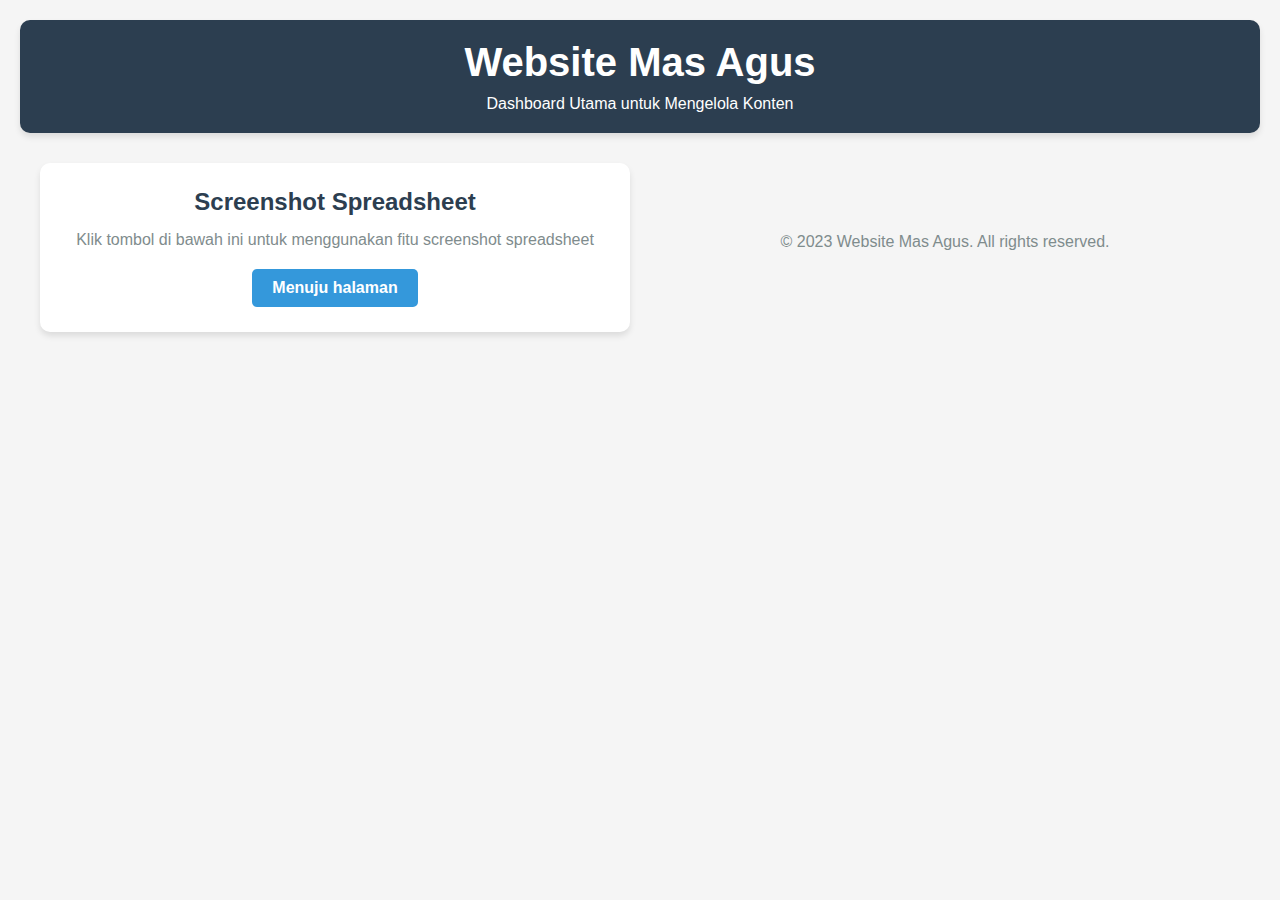
<file: index.html>
<!DOCTYPE html>
<html lang="id">
<head>
    <meta charset="UTF-8">
    <meta name="viewport" content="width=device-width, initial-scale=1.0">
    <title>Website Mas Agus</title>
    <style>
        * {
            margin: 0;
            padding: 0;
            box-sizing: border-box;
            font-family: 'Segoe UI', Tahoma, Geneva, Verdana, sans-serif;
        }
        
        body {
            background-color: #f5f5f5;
            padding: 20px;
        }
        
        header {
            text-align: center;
            margin-bottom: 30px;
            padding: 20px;
            background-color: #2c3e50;
            color: white;
            border-radius: 10px;
            box-shadow: 0 4px 6px rgba(0, 0, 0, 0.1);
        }
        
        h1 {
            font-size: 2.5rem;
            margin-bottom: 10px;
        }
        
        .container {
            max-width: 1200px;
            margin: 0 auto;
            display: grid;
            grid-template-columns: repeat(auto-fit, minmax(300px, 1fr));
            gap: 20px;
        }
        
        .card {
            background-color: white;
            border-radius: 10px;
            padding: 25px;
            text-align: center;
            box-shadow: 0 4px 6px rgba(0, 0, 0, 0.1);
            transition: transform 0.3s ease, box-shadow 0.3s ease;
            cursor: pointer;
        }
        
        .card:hover {
            transform: translateY(-5px);
            box-shadow: 0 8px 15px rgba(0, 0, 0, 0.2);
        }
        
        .card h2 {
            color: #2c3e50;
            margin-bottom: 15px;
        }
        
        .card p {
            color: #7f8c8d;
            margin-bottom: 20px;
        }
        
        .btn {
            display: inline-block;
            padding: 10px 20px;
            background-color: #3498db;
            color: white;
            text-decoration: none;
            border-radius: 5px;
            font-weight: bold;
            transition: background-color 0.3s ease;
        }
        
        .btn:hover {
            background-color: #2980b9;
        }
        
        footer {
            text-align: center;
            margin-top: 50px;
            padding: 20px;
            color: #7f8c8d;
        }
        
        @media (max-width: 768px) {
            .container {
                grid-template-columns: 1fr;
            }
        }
    </style>
</head>
<body>
    <header>
        <h1>Website Mas Agus</h1>
        <p>Dashboard Utama untuk Mengelola Konten</p>
    </header>
    
    <div class="container">
        <div class="card" onclick="redirectToScreen()">
            <h2>Screenshot Spreadsheet</h2>
            <p>Klik tombol di bawah ini untuk menggunakan fitu screenshot spreadsheet</p>
            <a class="btn">Menuju halaman</a>
        </div>
        
    
    <footer>
        <p>&copy; 2023 Website Mas Agus. All rights reserved.</p>
    </footer>

    <script>
        function redirectToScreen() {
            window.location.href = "screen.html";
        }
    </script>
</body>

</html>
</file>
